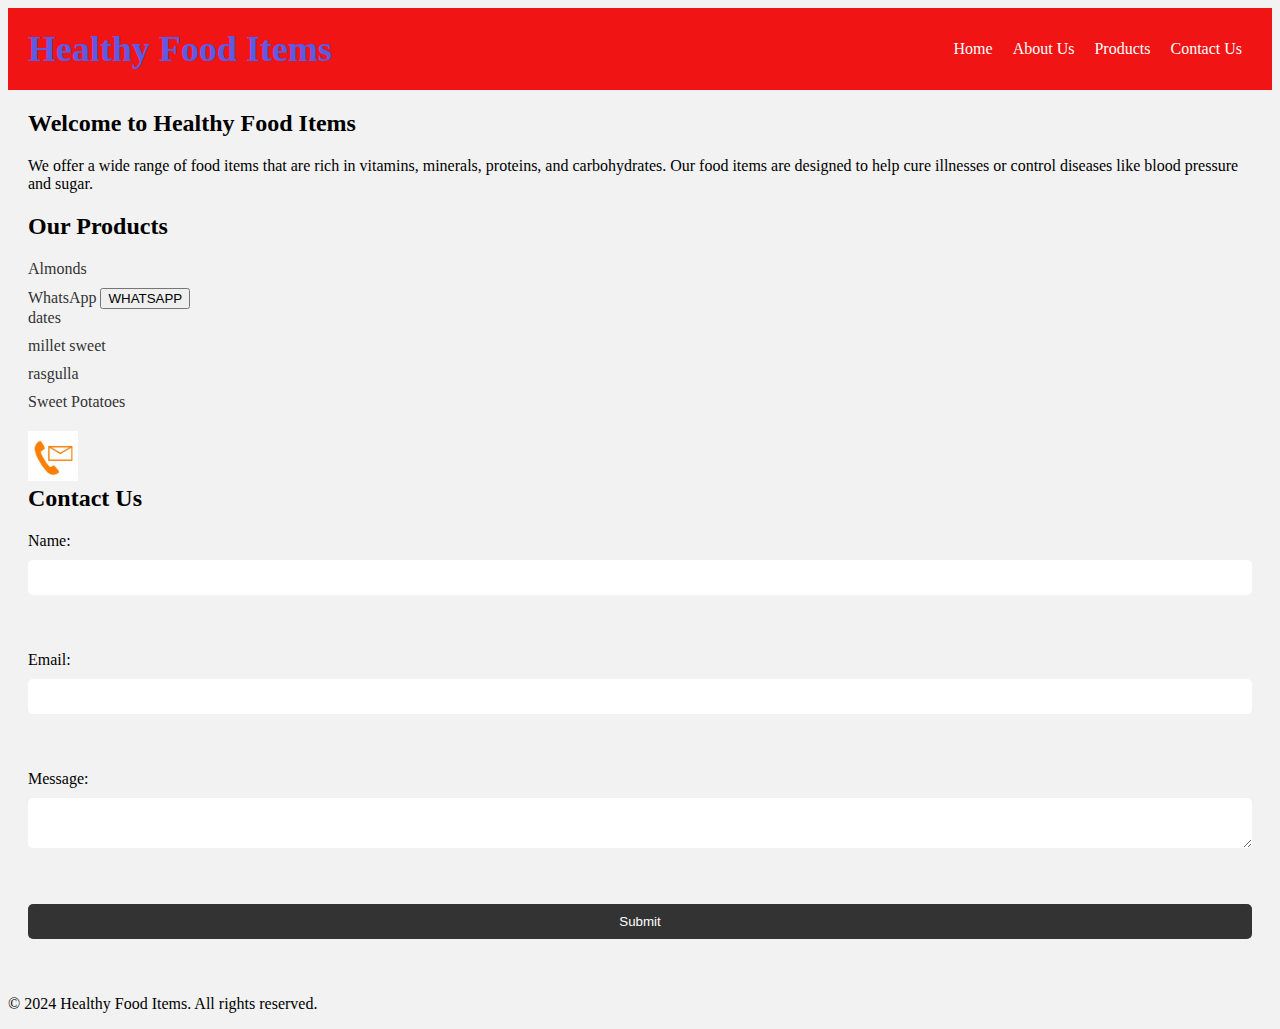
<file: index.html>
<!DOCTYPE html>
<html>
<head>
	<title>Healthy Food Items</title>
	<meta charset="UTF-8">
	<meta name="viewport" content="width=device-width, initial-scale=1.0">
	<link rel="stylesheet" href="style.css">
</head>
<body>
	<header>
		<h1>Healthy Food Items</h1>
		<nav>
			<ul>
				<li><a href="#">Home</a></li>
				<li><a href="#">About Us</a></li>
				<li><a href="#">Products</a></li>
				<li><a href="#">Contact Us</a></li>
			</ul>
		</nav>
	</header>
	<main>
		<section>
			<h2>Welcome to Healthy Food Items</h2>
			<p>We offer a wide range of food items that are rich in vitamins, minerals, proteins, and carbohydrates. Our food items are designed to help cure illnesses or control diseases like blood pressure and sugar.</p>
		</section>
		<section>
			<h2>Our Products</h2>
			<ul>
				<li onclick='window.location.href="https://encrypted-tbn0.gstatic.com/images?q=tbn:ANd9GcQMOOmJCSFzTQE2eiWbMgobapBub1kcO3J1uQ&usqp=CAU"'><a href="#">Almonds</a></li>
<a href="https://wa.me/9347036519">WhatsApp</a></li>
<button onclick="https://wa.me/9347036519">WHATSAPP</button>

				<li onclick="https://github.com/SaiKumar960/nrk/blob/main/millet.jpg"><a href="#">dates</a></li>
				<li onclick='window.location.href="https://github.com/SaiKumar960/nrk/blob/main/millet.jpg"'><a href="#">millet sweet</a></li>
				<li onclick='"https://encrypted-tbn0.gstatic.com/images?q=tbn:ANd9GcQMOOmJCSFzTQE2eiWbMgobapBub1kcO3J1uQ&usqp=CAU"'><a href="#">rasgulla</a></li>
				<li><a href="#">Sweet Potatoes</a></li>
			</ul>
		</section>
		<section>
            <img src="OIP.jpg" alt="description of the image" width="50" height="50">
			<h2>Contact Us</h2>
			<form>
				<label for="name">Name:</label>
				<input type="text" id="name" name="name"><br><br>
				<label for="email">Email:</label>
				<input type="email" id="email" name="email"><br><br>
				<label for="message">Message:</label>
				<textarea id="message" name="message"></textarea><br><br>
				<input type="submit" value="Submit">
			</form>
		</section>
	</main>
	<footer>
		<p>© 2024 Healthy Food Items. All rights reserved.</p>
	</footer>
	<script src="script.js"></script>
</body>
</html>
</file>
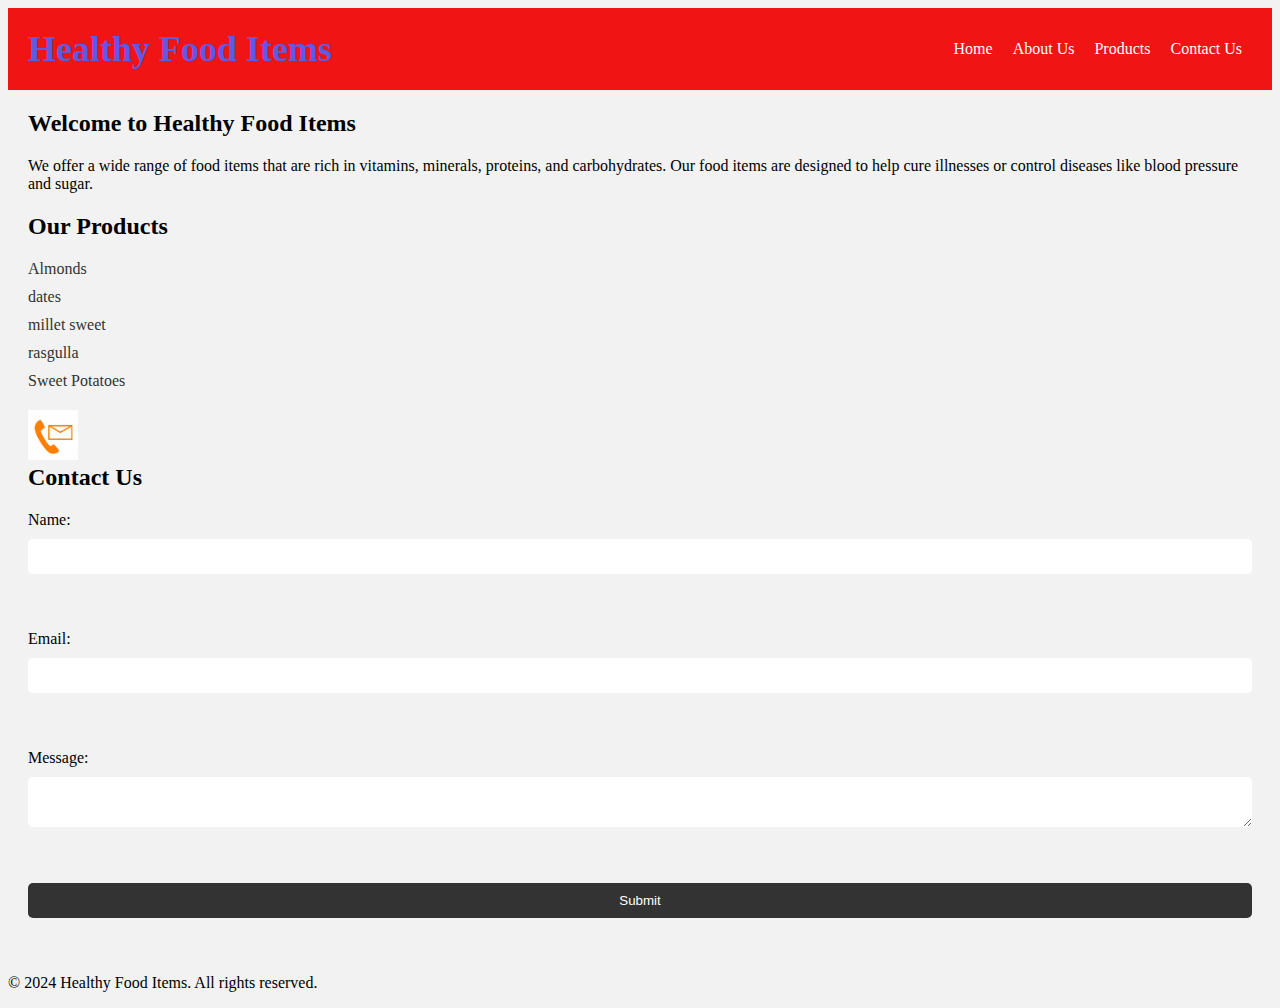
<file: nrk.html>
<!DOCTYPE html>
<html>
<head>
	<title>Healthy Food Items</title>
	<meta charset="UTF-8">
	<meta name="viewport" content="width=device-width, initial-scale=1.0">
	<link rel="stylesheet" href="style.css">
</head>
<body>
	<header>
		<h1>Healthy Food Items</h1>
		<nav>
			<ul>
				<li><a href="#">Home</a></li>
				<li><a href="#">About Us</a></li>
				<li><a href="#">Products</a></li>
				<li><a href="#">Contact Us</a></li>
			</ul>
		</nav>
	</header>
	<main>
		<section>
			<h2>Welcome to Healthy Food Items</h2>
			<p>We offer a wide range of food items that are rich in vitamins, minerals, proteins, and carbohydrates. Our food items are designed to help cure illnesses or control diseases like blood pressure and sugar.</p>
		</section>
		<section>
			<h2>Our Products</h2>
			<ul>
				<li onclick='window.location.href="file:///C:/Users/LAB%205/Desktop/nrk/download.jpg"'><a href="#">Almonds</a></li>
				<li onclick='window.location.href="file:///C:/Users/LAB%205/Desktop/nrk/dates.jpg"'><a href="#">dates</a></li>
				<li onclick='window.location.href="file:///C:/Users/LAB%205/Desktop/nrk/millet.jpg"'><a href="#">millet sweet</a></li>
				<li onclick='window.location.href="file:///C:/Users/LAB%205/Desktop/nrk/rasagulla.jpg"'><a href="#">rasgulla</a></li>
				<li><a href="#">Sweet Potatoes</a></li>
			</ul>
		</section>
		<section>
            <img src="OIP.jpg" alt="description of the image" width="50" height="50">
			<h2>Contact Us</h2>
			<form>
				<label for="name">Name:</label>
				<input type="text" id="name" name="name"><br><br>
				<label for="email">Email:</label>
				<input type="email" id="email" name="email"><br><br>
				<label for="message">Message:</label>
				<textarea id="message" name="message"></textarea><br><br>
				<input type="submit" value="Submit">
			</form>
		</section>
	</main>
	<footer>
		<p>© 2024 Healthy Food Items. All rights reserved.</p>
	</footer>
	<script src="script.js"></script>
</body>
</html>
</file>
<file: style.css>
/* Set the background color of the body */
body {
	background-color: #f2f2f2;
}

/* Style the header */
header {
	background-color: #f11414;
	color: #5b5be3;
	padding: 20px;
	display: flex;
	justify-content: space-between;
	align-items: center;
}

/* Style the logo */
header h1 {
	font-size: 36px;
	margin: 0;
}

/* Style the navigation menu */
nav ul {
	list-style: none;
	margin: 0;
	padding: 0;
	display: flex;
}

nav li {
	margin: 0 10px;
}

nav a {
	color: #fff;
	text-decoration: none;
}

nav a:hover {
	text-decoration: underline;
}

/* Style the main content */
main {
	padding: 20px;
}

section {
	margin-bottom: 20px;
}

h2 {
	font-size: 24px;
	margin-top: 0;
}

ul {
	list-style: none;
	margin: 0;
	padding: 0;
}

li {
	margin-bottom: 10px;
}

a {
	color: #333;
	text-decoration: none;
}

a:hover {
	text-decoration: underline;
}

/* Style the contact form */
form {
	display: flex;
	flex-direction: column;
}

label {
	margin-bottom: 10px;
}

input[type="text"],
input[type="email"],
textarea {
	padding: 10px;
	margin-bottom: 20px;
	border: none;
	border-radius: 5px;
}

input[type="submit"] {
	background-color: #333;
	color: #fff;
	padding: 10px 20px;
	border: none;
	border-radius: 5px;
	cursor: pointer;
}

input[type="submit"]:hover {
	background-color: #555;
}
</file>
